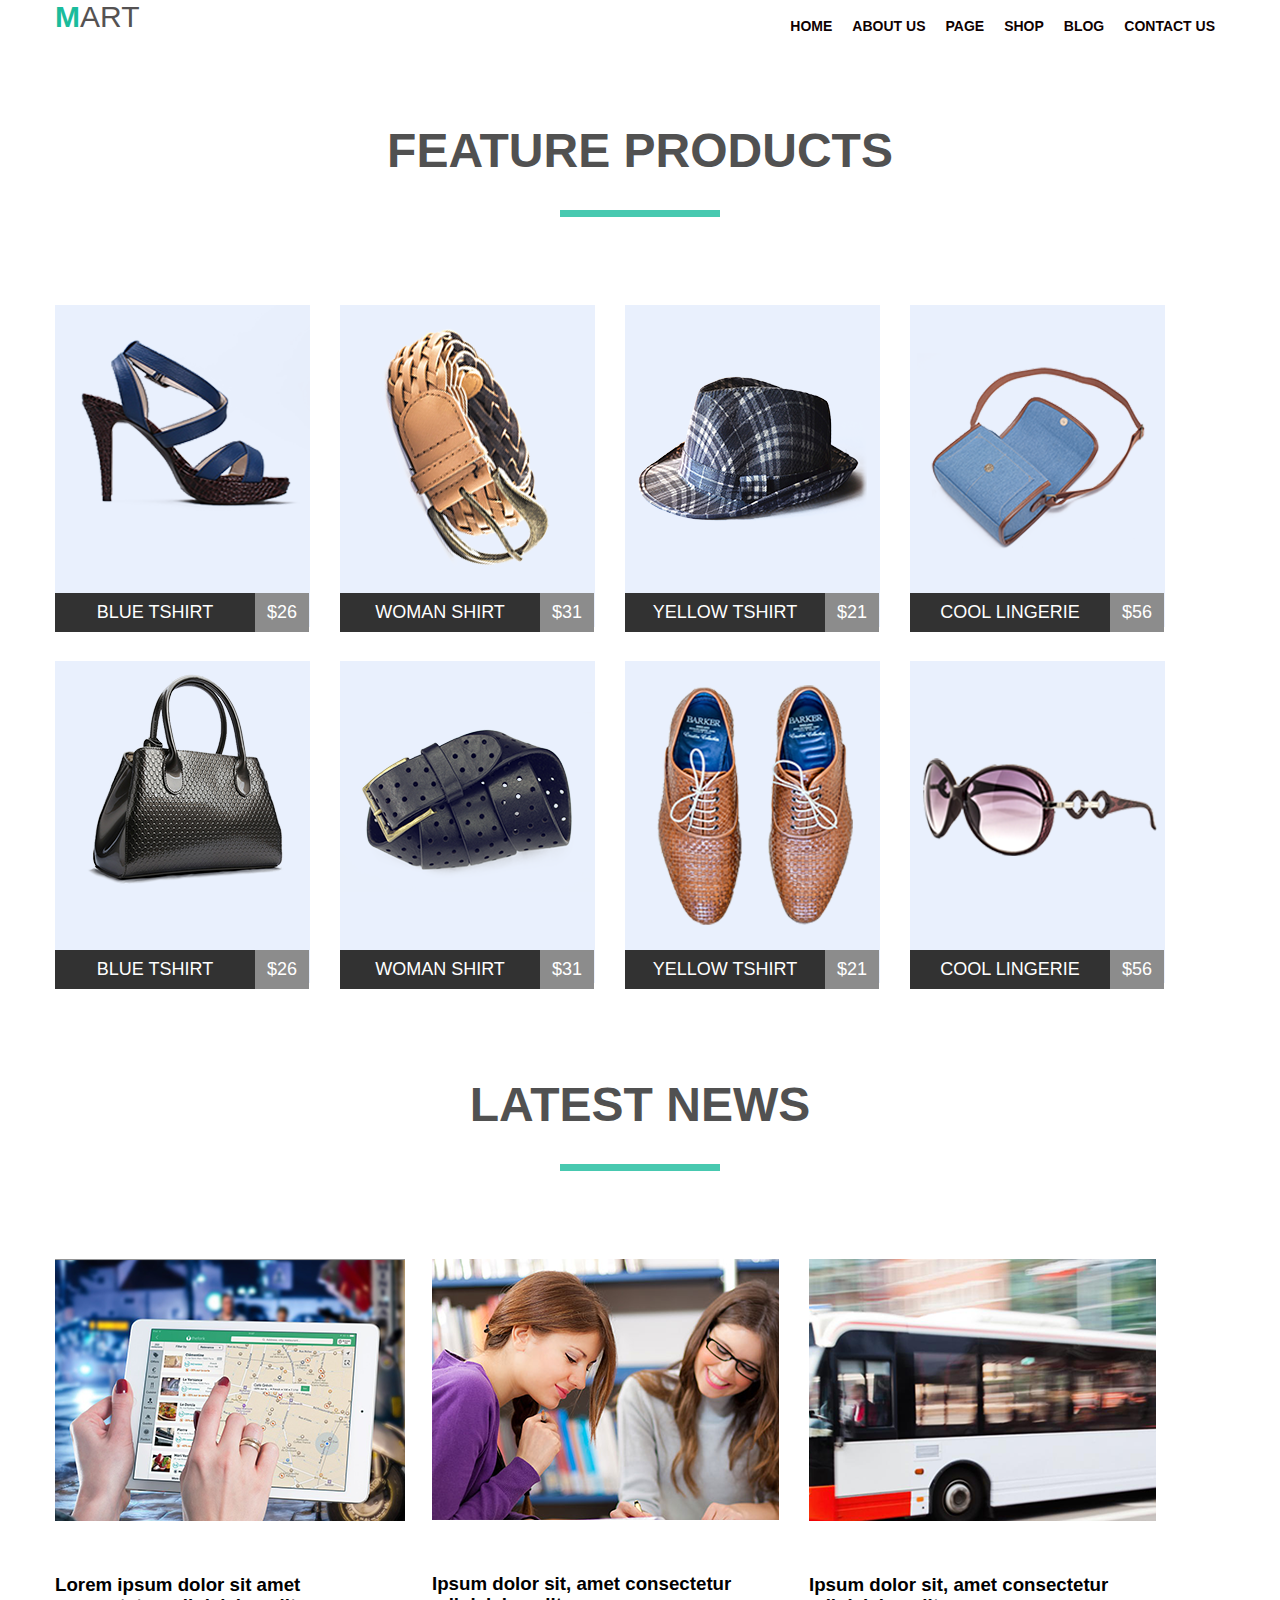
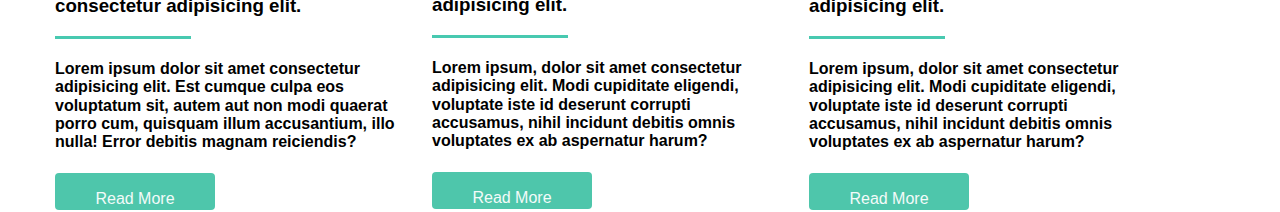
<file: Module 4/index.html>
<!DOCTYPE html>
<html lang="en">
<head>
    <meta charset="UTF-8">
    <meta name="viewport" content="width=device-width, initial-scale=1.0">
    <meta http-equiv="X-UA-Compatible" content="ie=edge">
    <title>Module 4</title>
    <link rel="stylesheet" href="css/normalize.css">
    <link href="https://fonts.googleapis.com/css?family=Open+Sans:400,600,700&display=swap">
    <link href="https://fonts.googleapis.com/css?family=Open+Sans:400,600,700|Roboto:300,400,900&display=swap">
    <link rel="stylesheet" href="css/styles.css">
</head>
<body>
    <div class="container">
        <header class="page-header clearfix">
    <nav class="navigation clearfix">
    <a href="index.html" class="site-logo">Mart</a>
    <ul class="site-navigation clearfix">
        <li class="list-nav"><a class="nav-link" href="">Home</a></li>
        <li class="list-nav"><a class="nav-link" href="">About Us</a></li>
        <li class="list-nav"><a class="nav-link" href="">Page</a></li>
        <li class="list-nav"><a class="nav-link" href="">Shop</a></li>
        <li class="list-nav"><a class="nav-link" href="">Blog</a></li>
        <li class="list-nav"><a class="nav-link" href="">Contact Us</a></li>
    </ul>
    </nav>
</header> 
</div>

<div class="container">
       <main>
           <section class="products">
               <h2 class="title">Feature Products</h2> 
        <ul class="featured-products-list clearfix">
           <li class="product-item"><a class="product-list" href="">
               <img class="picture" src="img/product1.png" alt="Blue Tshirt" width="255" height="322">
               <div class="name-price">
                <p class="name">Blue Tshirt</p>
                <p class="price">$26</p></div> 
            </a></li>
           <li class="product-item"><a class="product-list" href="">
               <img class="picture" src="img/product2.png" alt="Woman Shirt" width="255" height="322">
               <div class="name-price"> 
                    <p class="name">Woman Shirt</p>
                    <p class="price">$31</p>   
               </div>
            </a></li>
           <li class="product-item"><a class="product-list" href="">
               <img class="picture" src="img/product3.png" alt="Yellow Tshirt" width="255" height="322">
               <div class="name-price"> 
                    <p class="name">Yellow Tshirt</p>
                    <p class="price">$21</p>
               </div>
            </a></li>
           <li class="product-item"><a class="product-list" href="">
               <img class="picture" src="img/product4.png" alt="Cool Lingerie" width="255" height="322">
               <div class="name-price">
                    <p class="name">Cool Lingerie</p>
                    <p class="price">$56</p>
               </div>
            </a></li> 
           <li class="product-item"><a class="product-list" href="">
               <img class="picture" src="img/product5.png" alt="Blue Tshirt" width="255" height="322">
               <div class="name-price">
                    <p class="name">Blue Tshirt</p>
                    <p class="price">$26</p>
               </div>
            </a></li>
           <li class="product-item"><a class="product-list" href="">
               <img class="picture" src="img/product6.png" alt="Woman Shirt" width="255" height="322">
               <div class="name-price">
                    <p class="name">Woman Shirt</p>
                    <p class="price">$31</p>
               </div>
            </a></li>
           <li class="product-item"><a class="product-list" href="">
               <img class="picture" src="img/product7.png" alt="Yellow Tshirt" width="255" height="322">
               <div class="name-price">
                    <p class="name">Yellow Tshirt</p>
                    <p class="price">$21</p>
               </div>
            </a></li>
           <li class="product-item"><a class="product-list" href="">
               <img class="picture" src="img/product8.png" alt="Cool Lingerie" width="255" height="322">
               <div class="name-price">
                    <p class="name">Cool Lingerie</p>
                    <p class="price">$56</p></div>
            </a></li>
           </ul>
        </section>

        <section class="news">
            <h2 class="title">Latest News</h2>
            <ul class="latest-news-list clearfix">
                <li class="latest-news"><img class="image" src="img/ipad image.png" alt="ipad" width="350" height="262">
            <p class="news-title"></p>
                <h3>Lorem ipsum dolor sit amet consectetur adipisicing elit.</h3>
<p class="news-title2"></p><h4>Lorem ipsum dolor sit amet consectetur adipisicing elit. Est cumque culpa eos voluptatum sit, autem aut non modi quaerat porro cum, quisquam illum accusantium, illo nulla! Error debitis magnam reiciendis?</h4>
<a href="#">Read More</a>
                </li>

                <li class="latest-news"><img class="image" src="img/girls image.png" alt="girls" width="347" height="261">
                <p class="news-title"></p>
                <h3>Ipsum dolor sit, amet consectetur adipisicing elit.</h3>
                <p class="news-title2"></p>
                    <h4>Lorem ipsum, dolor sit amet consectetur adipisicing elit. Modi cupiditate eligendi, voluptate iste id deserunt corrupti accusamus, nihil incidunt debitis omnis voluptates ex ab aspernatur harum?</h4>
                <a href="#">Read More</a>
            </li>

                <li class="latest-news"><img class="image" src="img/bus image.png" alt="bus" width="347" height="262">
                <p class="news-title"></p>
                <h3>Ipsum dolor sit, amet consectetur adipisicing elit.</h3>
                <p class="news-title2"></p>
                    <h4>Lorem ipsum, dolor sit amet consectetur adipisicing elit. Modi cupiditate eligendi, voluptate iste id deserunt corrupti accusamus, nihil incidunt debitis omnis voluptates ex ab aspernatur harum?</h4>
                <a href="#">Read More</a>
            </li>
            </ul>

        </section>
       </main>
    </div>
</body>
</html>
</file>
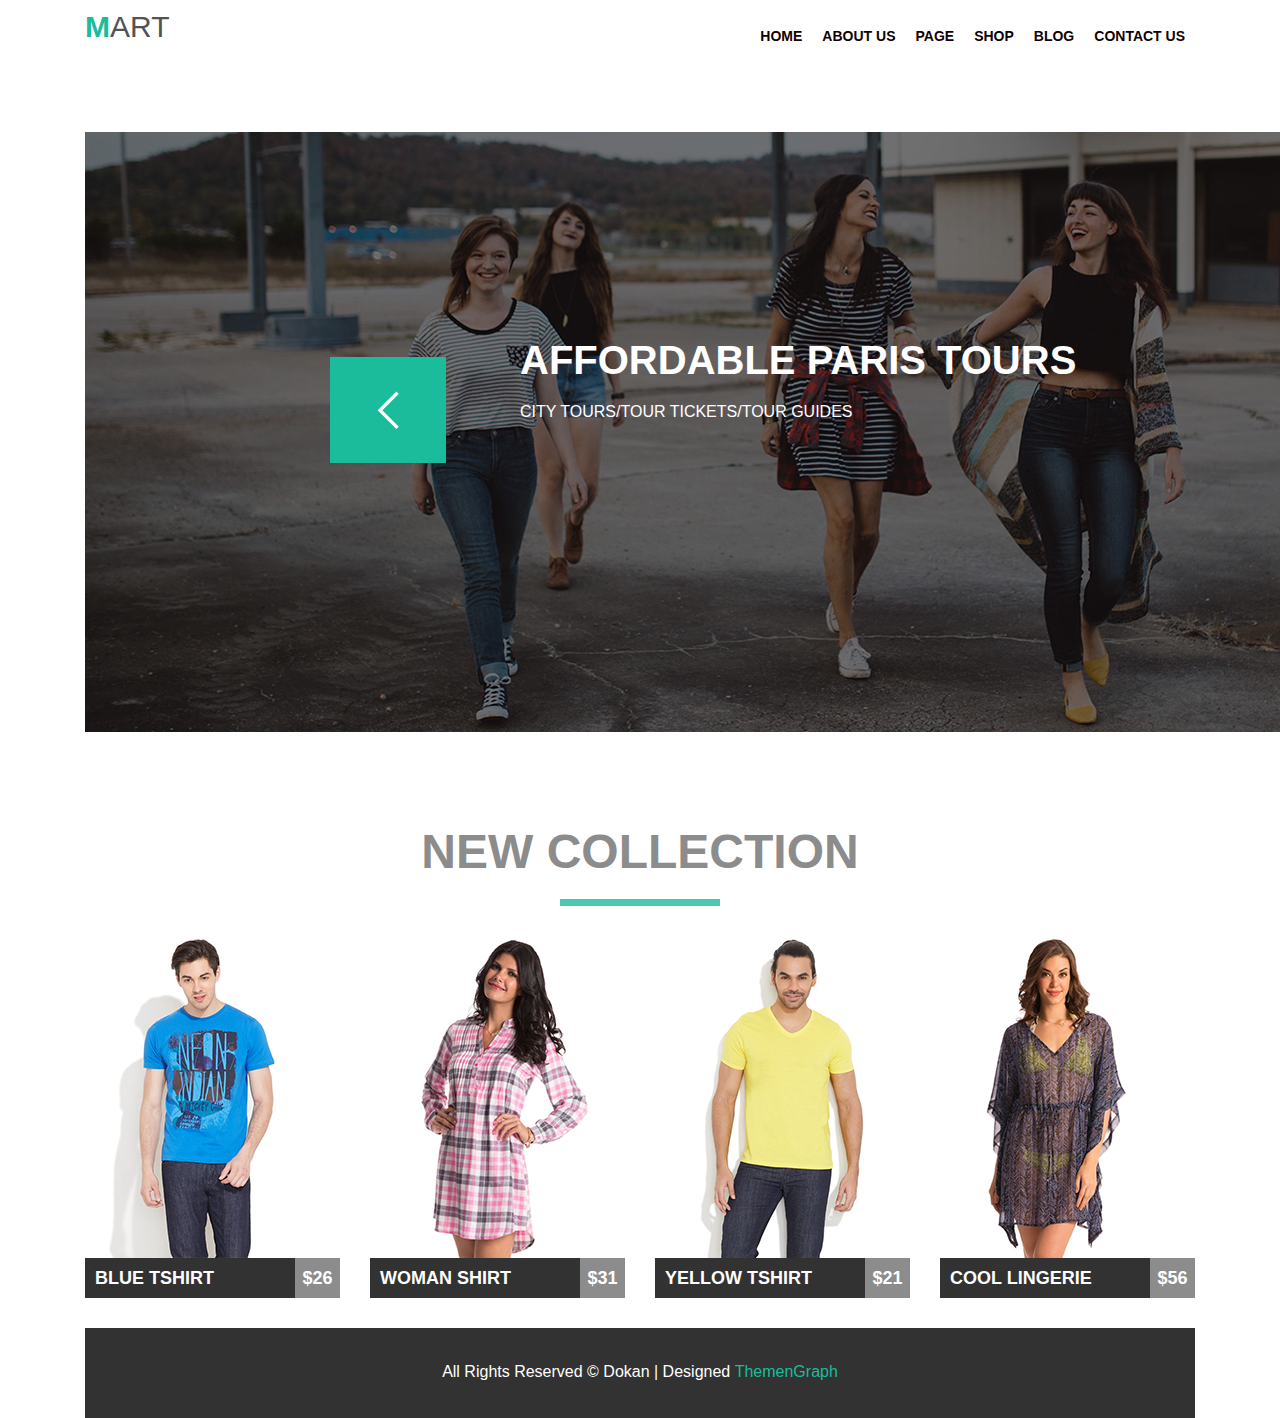
<file: Module 5/index.html>
<!DOCTYPE html>
<html lang="en">
<head>
    <meta charset="UTF-8">
    <meta name="viewport" content="width=device-width, initial-scale=1.0">
    <meta http-equiv="X-UA-Compatible" content="ie=edge">
    <title>Module 5</title>
    <link rel="stylesheet" href="css/normalize.css">
    <link href="https://fonts.googleapis.com/css?family=Open+Sans:400,700&display=swap">
    <link href="https://fonts.googleapis.com/css?family=Open+Sans:400,700|Roboto:300,400,900&display=swap">
    <link rel="stylesheet" href="css/styles.css">
</head>
<body>
    <div class="container">
        <header class="page-header clearfix">
                <nav class="navigation clearfix">
                <a href="index.html" class="site-logo">Mart</a>
                <ul class="site-navigation clearfix">
                    <li class="list-nav"><a class="nav-link" href="">Home</a></li>
                    <li class="list-nav"><a class="nav-link" href="">About Us</a></li>
                    <li class="list-nav"><a class="nav-link" href="">Page</a></li>
                    <li class="list-nav"><a class="nav-link" href="">Shop</a></li>
                    <li class="list-nav"><a class="nav-link" href="">Blog</a></li>
                    <li class="list-nav"><a class="nav-link" href="">Contact Us</a></li>
                </ul>
                </nav>
            </header> 
        </div>

        <div class="container">
            <main>
            <div class="slider">
                <button class="slider-ctrl prev"></button>
                <button class="slider-ctrl next"></button>
                <ul class="slides">
                    <li class="slides-item">
                        <img class="slides-picture" src="img/1.png" alt="slide" width="1600px" height="600px">
                        <h2 class="slides-title one">Affordable Paris Tours</h2>
                        <h3 class="slides-title two">City Tours/Tour Tickets/Tour Guides</h3>
                    </li>
                </ul>
            </div>
            <section class="products clearfix">
                    <h2 class="title">New Collection</h2>
                    <ul class="collection" id="Tshirt">
                            <li class="image">
                                    <img src="img/staff1.png" alt="Blue Tshirt">
                                    <div class="wrapper"><h3>Blue tshirt</h3>
                                        <p class="price">$26</p></div>
                                    <div class="buy">
                    <ul class="icons">
                        <li class="icons-above-next"><button class="like icn"></button></li>
                        <li class="icons-above-next"><button class="arrows icn"></button></li>
                        <li class="icons-above-next"><button class="clock icn"></button></li>
                        <li class="icons-above-next"><button class="cart icn"><p class="add-to-cart">Add to cart</p>
                        </button></li>
                    </ul>
                    </div>
                    </li>

                        <li class="image">
                                <img src="img/staff2.png" alt="Woman Shirt">
                                <div class="wrapper"><h3>Woman Shirt</h3>
                                    <p class="price">$31</p></div>
                                <div class="buy">
                <ul class="icons">
                    <li class="icons-above-next"><button class="like icn"></button></li>
                    <li class="icons-above-next"><button class="arrows icn"></button></li>
                    <li class="icons-above-next"><button class="clock icn"></button></li>
                    <li class="icons-above-next"><button class="cart icn"><p class="add-to-cart">Add to cart</p>
                    </button></li>
                </ul>
                </div>
                </li>

                    <li class="image">
                            <img src="img/staff3.png" alt="Yellow Tshirt">
                            <div class="wrapper"><h3>Yellow Tshirt</h3>
                                <p class="price">$21</p></div>
                            <div class="buy">
            <ul class="icons">
                <li class="icons-above-next"><button class="like icn"></button></li>
                <li class="icons-above-next"><button class="arrows icn"></button></li>
                <li class="icons-above-next"><button class="clock icn"></button></li>
                <li class="icons-above-next"><button class="cart icn"><p class="add-to-cart">Add to cart</p>
                </button></li>
            </ul>
            </div>
            </li>

                <li class="image">
                        <img src="img/staff4.png" alt="Cool Lingerie">
                        <div class="wrapper"><h3>Cool Lingerie</h3>
                            <p class="price">$56</p></div>
                        <div class="buy">
        <ul class="icons">
            <li class="icons-above"><button class="like icn"></button></li>
            <li class="icons-above"><button class="arrows icn"></button></li>
            <li class="icons-above"><button class="clock icn"></button></li>
            <li class="icons-above-next"><button class="cart icn"><p class="add-to-cart">Add to cart</p>
            </button></li>
        </ul>
        </div>
        </li>
            </ul>
            </section>
</main>  
<footer>
    <div class="footer"><p class="footer-text">All Rights Reserved © Dokan | Designed
    <a class="footer-link" href="#">ThemenGraph</a></p></div>
</footer>  
</body>
</html>
</file>
<file: Module 4/css/styles.css>
html{
    box-sizing: border-box;
}
*,
*::before,
*::after{
box-sizing: inherit;
}

body{
    margin: 0 auto;
    font-family: "Open Sans", sans-serif;
}
.container{
    margin: 0 auto;
    width: 1170px;
}
.clearfix::after{
content: "";
clear: both;
display: table;
}

.picture{
    height: auto;
    max-width: 100%;
}
.page-header{
    margin-bottom: 70px;
}
.site-logo{
    float: left;
    text-transform: uppercase;
    color: #555252;
    font-family: "Roboto", sans-serif;
    font-size: 30px;
    text-decoration: none;
}
.site-logo::first-letter{
    font-weight: bold;
    color: #1abc9c;
}
.navigation{
    list-style-type: none;
    padding: 0px;
    margin: 0px;
}
.site-navigation{
    list-style: none;
    margin: 0px;
    padding: 0px;
    float: right;
}

.list-nav{
    float: left;
}
.list-nav:last-child{
    margin-right: 0px;
}
.nav-link{
    text-decoration: none;
    display: block;
    text-transform: uppercase;   
    font-size: 14px;
    font-weight: 800;
    color: #0f0101;
    padding: 10px;
    line-height: 32px;
}

.nav-link:hover{
    color: #1abc9c;
}
.nav-link:focus{
    color: #1abc9c;
}
.title{
    text-transform: uppercase;
    font-size: 48px;
    line-height: 58px;
    font-family: "Roboto", sans-serif;
    color: #515151;
    margin: 0px;
    margin-bottom: 88px;
    text-align: center;
}
.title::after{
    content: "";
    display: block;
    margin: 0 auto;
    width: 160px;
    height: 7px;
    margin-top: 30px;
    background-color: #48c9b0;
}
.featured-products-list{
    text-decoration: none;
    margin: 0 auto;
    padding: 0px;
}
.product-item{
    width: 255px;
    list-style-type: none;
    float: left;
    margin-right: 30px;
    margin-bottom: 30px;
    position: relative;
}
.product-item:nth-child(4n+4){
    margin-right: 0px;
}
.product-item:nth-child(n+5){
    margin-bottom: 0px;
}
.name-price{
    width: 255px;
    height: 38px;
    text-transform: uppercase;
    text-align: center;
    position: absolute;
    bottom: 0px;
}
.name, .price{
    margin: 0px;
    float: left;
    height: 35px;
    color: #ffffff;
    font-family: "Roboto", sans-serif;
    line-height: 38px;
    font-size: 18px;
    margin: 0px;
}
.name{
    width: 200px;
    height: 39px;
    background-color: #323232;
}
.price{
    width:54px;
    height: 39px;
    background-color: #8c8c8c;
}
.product-list:hover .name{
    background-color: #1abc9c;
}
.product-list:hover .price{
    background-color: #7fd9c7;
}
.news{
    padding-top: 88px;
}

.latest-news-list{
    list-style: none;
    width: 1140px;
    margin: 0px;
    padding: 0px;  
}

.latest-news{
    float: left;
    width: 347px;
    margin-right: 30px;
}
.latest-news:last-child{
    margin-right: 0px;
}
.news-title h3{
    color: #555252;
    font-size: 18px;
    margin: 0px;
    line-height: 26px;
    font-weight: 600;
    margin-right: 0px;
    margin-bottom: 30px;
}
.news-title2::before{
    content: "";
    display: block;
    width: 136px;
    height: 3px;
    background-color: #48c9b0;
    margin-top: 15px;
}
.image{
    margin-bottom: 30px;
}
.news-title2 h4{
    height: 50px;
    font-size: 14px;
    font-family: "Open Sans", sans-serif;
    color: #555252;
    line-height: 26px;
    letter-spacing: -0.3px;
    margin: 0px;
    margin-bottom: 14px;
}
.news a{
    border-radius: 4px;
    padding-top: 13px;
    height: 37px;
    width: 160px;
    text-align: center;
    display: block;
    background-color: #4ec6ab;
    color: #f3fbf9;
    font-size: 16px;
    line-height: 26px;   
    text-decoration: none;
}
.news a:hover{
    background-color: #067962;
}
</file>
<file: Module 5/css/styles.css>
*,
*::before,
*::after{
box-sizing: inherit;
}

.clearfix::after{
    content: "";
    clear: both;
    display: table;
    }

body{
margin: 0 auto;
font-family: "Open Sans", sans-serif;
}

.container{
    margin: 0 auto;
    width: 1110px;
}

.page-header{
    margin-bottom: 70px;
    margin-top: 10px;
    }

.site-logo{
     float: left;
     text-transform: uppercase;
     color: #555252;
     font-family: "Roboto", sans-serif;
     font-size: 30px;
     text-decoration: none;
    }

.site-logo::first-letter{
    font-weight: bold;
    color: #1abc9c;
    }

.navigation{
     list-style-type: none;
     padding: 0px;
     margin: 0px;
    }

.site-navigation{
     font-family: "Open Sans", sans-serif;
     list-style: none;
     margin: 0px;
     padding: 0px;
     float: right;
    }
    
.list-nav{
    float: left;
    }

.list-nav:last-child{
    margin-right: 0px;
    }

.nav-link{
     text-decoration: none;
     display: block;
     text-transform: uppercase;   
     font-size: 14px;
     font-weight: 800;
     color: #0f0101;
      padding: 10px;
     line-height: 32px;
    }
    
.nav-link:hover{
    color: #1abc9c;
    transition: 0.2s;
    }

.nav-link:focus{
    color: #1abc9c;
    }

.slider{
    position: relative;
    width: 100%;
    height: 600px;
    margin: auto;
    object-fit: cover;
}

.slides{
margin: 0px;
padding: 0px;
list-style: none;
}

.slides-item{
    position: relative;
}

.slides-title{
    position: absolute;
    font-family: "Roboto", sans-serif;
    margin: 0;
    padding: 0;
    width: 35%;
    left: 435px;
    bottom: 280px;
    text-transform: uppercase;
    z-index: 6;  
}

.one{
    margin-bottom: 20px;
    top: 34%;
    text-align: center;
    margin-top: 0px;
    font-weight: 700;
    color: #ffffff;
    font-size: 40px;
    width: auto;
}

.two{
    margin: 0px;
    top: 43%;
    font-weight: 300;
    color: #ffffff;
    font-size: 16px;
    left: 435px;
}

.slider-ctrl{
    position: absolute;
    display: inline-block;
    background-color: rgb(26, 188, 156);
    border: none;
    top: 225px;
    width: 104px;
    height: 104px;
}

.next{
    background-image: url(../img/arrownext.png);
    background-repeat: no-repeat;
    background-position: center;
    left: 1252px;
    z-index: 77;
}

.prev{
    background-image: url(../img/arrowprev.png);
    background-repeat: no-repeat;
    background-position: center;
    left: 245px;
    z-index: 73;  
}

.title{
    line-height: 35px;
    margin: 0px;
    padding: 0px;
    margin-top: 102px;
    font-size: 48px;
    font-family: "Roboto", sans-serif;
    color: #8c8c8c;
    text-transform: uppercase;
    text-align: center;
}

.title::after{
    content: "";
    display: block;
    margin: 0 auto;
    width: 160px;
    height: 7px;
    margin-top: 30px;
    margin-bottom: 30px;
    background-color: #48c9b0;
}

.collection{
    font-size: 0px;
    margin: 0px;
    padding: 0px;
    list-style: none;
    float: right;
}

.collection li{
    position: relative;
    float: left;
}

.image:nth-child(-n+3){
    margin-right: 30px;
}

.wrapper{
    background-color: #323232;
    width: 255px;
    height: 40px;
}

h3{
    margin-left: 10px;
    margin-top: 0;
    margin-bottom: 0;
    float: left;
    width: 200px;
    height: 40px;
    text-transform: uppercase;
    color: #ffffff;
    font-size: 18px;
    line-height: 40px;
}

.price{
    text-align: center;
    float: right;
    color: #ffffff;
    font-weight: 700;
    background-color: #8c8c8c;
    width: 45px;
    height: 40px;
    margin: 0px;
    line-height: 40px;
    font-size: 18px;
}

.collection li:hover .wrapper{
    background-color: #1abc9c;
    transition: 0.2s;
}

.collection li:hover .price{
    background-color: #7fd9c7;
    transition: 0.2s;
}

.buy{
    border: 7.5px solid rgba(255, 255, 255, 0);
    left: 0%;
    top: 0%;
    width: 240px;
    height: 268px;
    position: absolute;
}

.collection li:hover .buy{
    transition: 0.2s;
    background-color: rgba(0, 0, 0, 0.6);
    border: 7.5px solid rgba(255, 255, 255, 0.7);
}

.icons{
    position: absolute;
    width: 166px;
    height: 107px;
    border: none;
    padding: 0px;
    top: 20%;
    left: 15%;
    opacity: 0;
}

.collection li:hover .icons{
    opacity: 0.8;
    transition: 0.2s;
}

.icons-above{
    width: 50px;
    height: 50px;
    margin-bottom: 6px;
}

.icons-above:nth-child(-n+2){
    margin-right: 8px;
}

.like{
    background: transparent;
    background-image: url(../img/heart.png);
    background-size: 25px;
    background-repeat: no-repeat;
    background-position: center;
    width: 43px;
    height: 50px;
    position: absolute;
    border: 1px solid #ffffff;
    transition: background-size 0.2s;
}

.arrows{
    background: transparent;
    background-image: url(../img/arrows.png);
    background-repeat: no-repeat;
    background-position: center;
    background-size: 25px;
    position: absolute;
    width: 43px;
    height: 50px;
    transition: background-size 0.2s;
}

.clock{
    background: transparent;
    background-image: url(../img/clock.png);
    background-repeat: no-repeat;
    background-position: center;
    background-size: 25px;
    position: absolute;
    width: 43px;
    height: 50px;
    transition: background-size 0.2s;
}

.icons-above-next{
    width: 55px;
    height: 50px;
}

.cart{
    background: #323232;
    position: absolute;
    background-image: url(../img/card.png);
    background-repeat: no-repeat;
    background-position: 7% 40%;
    width: 166px;
    height: 50px;
    background-size: 28px;
    transition: background-size 0.2s;
}

.add-to-cart{
    text-transform: uppercase;
    margin: 0px;
    font-size: 14px;
    color: #ffffff;
    float: right;
}

.icn:hover{
    background-size: 35px;
    border: none;
    background-color: #1abc9c;
    transition: 0.2s linear; 
}

footer{
    width: 1110px;
    height: 90px;
    background-color: #323232;
}

.footer{
    padding-top: 35px;
    margin-top: 30px;
    text-align: center;
}

.footer-text{
    color: #ffffff;
    font-size: 16px;
    display: inline-block;
    margin: 0px;
}

.footer-link{
    text-decoration: none;
    display:inline-block;
    color: #1abc9c;
}
</file>
